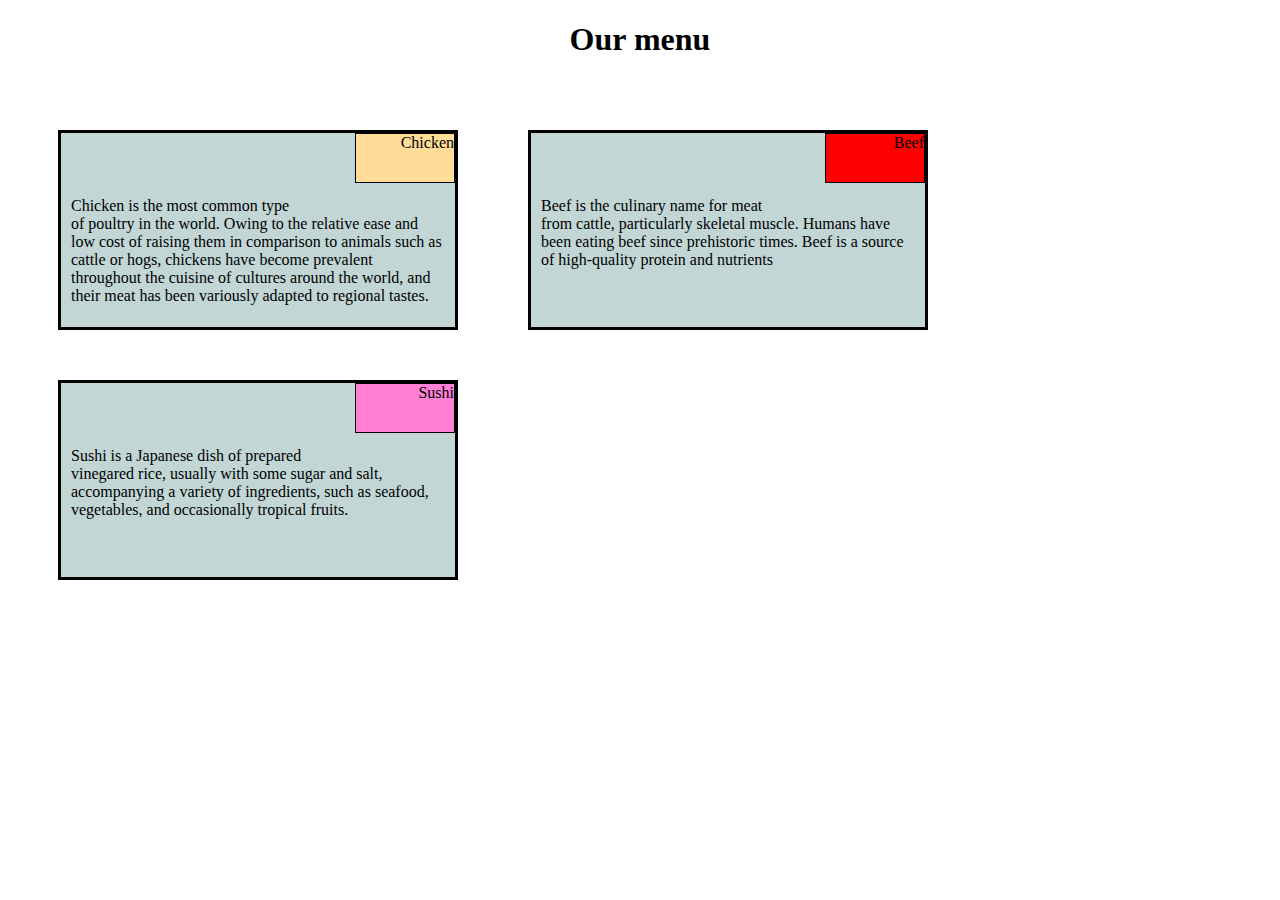
<file: Assignment1/index.html>
<!DOCTYPE html>
<html>
<head>
<meta charset="utf-8">
<meta name="viewport" content="width=device-width, initial-scale=1">
<title>Responsive Layout</title>
<link rel="stylesheet"href="Style.css">
</head>
<body>
<h1>Our menu</h1>
  
    <div id="d1"><p class="p1">Chicken</p><section><br><br><br>Chicken is the most common type of poultry in the world. Owing to the relative ease and low cost of raising them in comparison to animals such as cattle or hogs, chickens have become prevalent throughout the cuisine of cultures around the world, and their meat has been variously adapted to regional tastes.</section></div> 
   
<div id="d2"><p class="p2">Beef</p><section><br><br><br>Beef is the culinary name for meat from cattle, particularly skeletal muscle. Humans have been eating beef since prehistoric times. Beef is a source of high-quality protein and nutrients</section></div> 

   <div id="d3"><p class="p3">Sushi</p><section><br><br><br>Sushi is a Japanese dish of prepared vinegared rice, usually with some sugar and salt, accompanying a variety of ingredients, such as seafood, vegetables, and occasionally tropical fruits.</section></div>
   

   </body>  


</html>
</file>
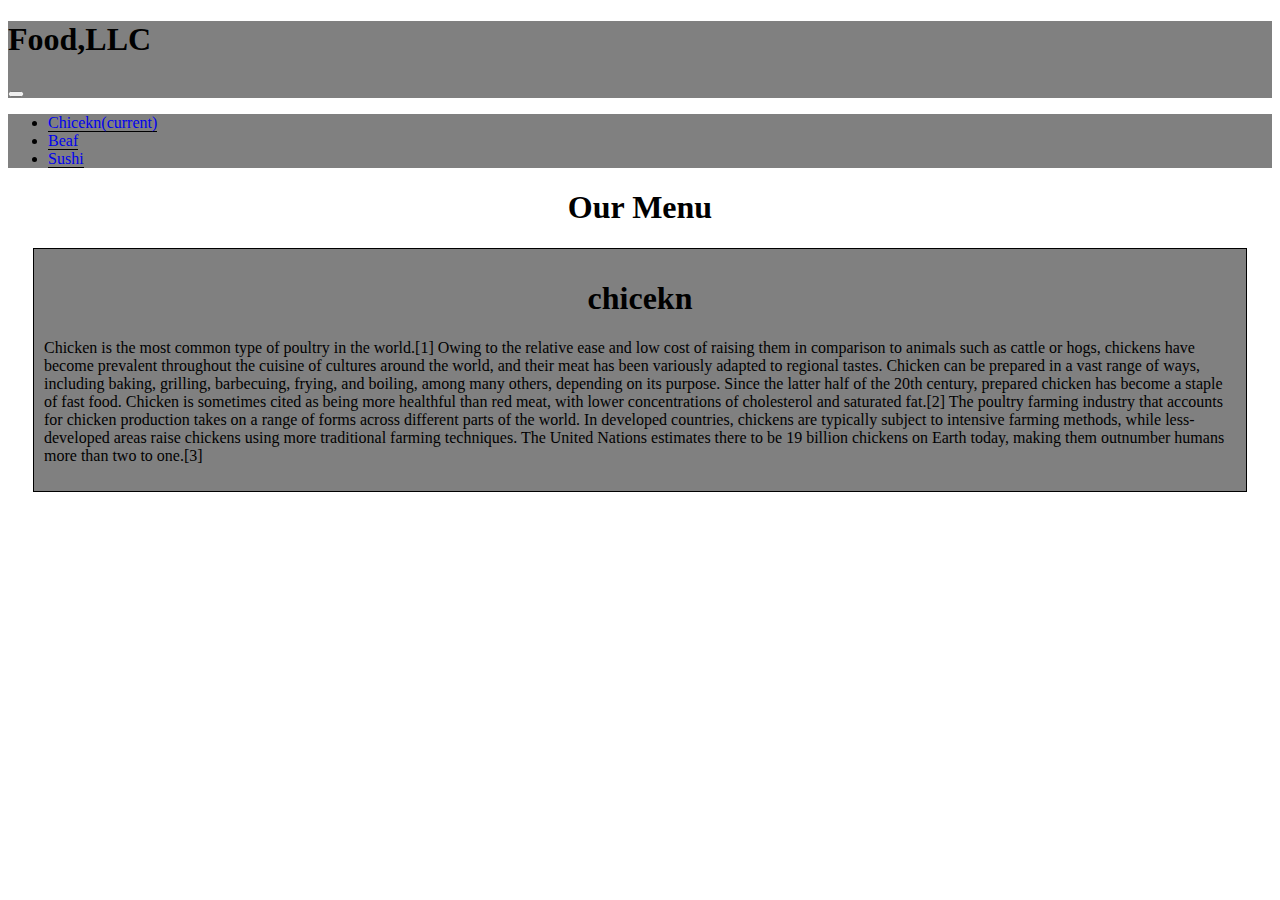
<file: Assigemnet2/Project.html>
<!doctype html>
<html lang="en">
  <head>
    <!-- Required meta tags -->
    <meta charset="utf-8">
    <meta name="viewport" content="width=device-width, initial-scale=1, shrink-to-fit=no">

    <!-- Bootstrap CSS -->
    <link rel="stylesheet" href="https://stackpath.bootstrapcdn.com/bootstrap/4.5.0/css/bootstrap.min.css" integrity="sha384-9aIt2nRpC12Uk9gS9baDl411NQApFmC26EwAOH8WgZl5MYYxFfc+NcPb1dKGj7Sk" crossorigin="anonymous">
    <link rel="stylesheet" type="text/css" href="prostyle.css">


  
  </head>
<dody>
  
    <nav class="navbar navbar-expand-lg navbar-light">
      <div><h1>Food,LLC</h1></div>
<button class="navbar-toggler" type="button" data-toggle="collapse" data-target="#navbarNav" aria-controls="navbarNav" aria-expanded="false" aria-label="Toggle navigation">
    <span class="navbar-toggler-icon"></span>
  </button>
  </nav>  
  <nav class="navbar navbar-expand-lg navbar-light bg-light">
  <div class="collapse navbar-collapse" id="navbarNav">
    <ul class="navbar-nav">
      <li class="navbar-toggler">
        <a class="nav-link" href="#">Chicekn<span class="sr-only">(current)</span></a>
      </li>
      <li class="navbar-toggler">
        <a class="nav-link" href="#">Beaf</a>
      </li>
      <li class="navbar-toggler">
        <a class="nav-link" href="#">Sushi</a>
      </li>
      </li>
    </ul>
  </div>
</nav>

  <h1 id="center">Our Menu</h1>

<div class="conatiner" id="chiceknmenu">
  <h1>chicekn</h1>
  <p>Chicken is the most common type of poultry in the world.[1] Owing to the relative ease and low cost of raising them in comparison to animals such as cattle or hogs, chickens have become prevalent throughout the cuisine of cultures around the world, and their meat has been variously adapted to regional tastes.
Chicken can be prepared in a vast range of ways, including baking, grilling, barbecuing, frying, and boiling, among many others, depending on its purpose. Since the latter half of the 20th century, prepared chicken has become a staple of fast food. Chicken is sometimes cited as being more healthful than red meat, with lower concentrations of cholesterol and saturated fat.[2]
The poultry farming industry that accounts for chicken production takes on a range of forms across different parts of the world. In developed countries, chickens are typically subject to intensive farming methods, while less-developed areas raise chickens using more traditional farming techniques. The United Nations estimates there to be 19 billion chickens on Earth today, making them outnumber humans more than two to one.[3]</p>
</div>

    <!-- Optional JavaScript -->
    <!-- jQuery first, then Popper.js, then Bootstrap JS -->
    <script src="https://code.jquery.com/jquery-3.5.1.slim.min.js" integrity="sha384-DfXdz2htPH0lsSSs5nCTpuj/zy4C+OGpamoFVy38MVBnE+IbbVYUew+OrCXaRkfj" crossorigin="anonymous"></script>
    <script src="https://cdn.jsdelivr.net/npm/popper.js@1.16.0/dist/umd/popper.min.js" integrity="sha384-Q6E9RHvbIyZFJoft+2mJbHaEWldlvI9IOYy5n3zV9zzTtmI3UksdQRVvoxMfooAo" crossorigin="anonymous"></script>
    <script src="https://stackpath.bootstrapcdn.com/bootstrap/4.5.0/js/bootstrap.min.js" integrity="sha384-OgVRvuATP1z7JjHLkuOU7Xw704+h835Lr+6QL9UvYjZE3Ipu6Tp75j7Bh/kR0JKI" crossorigin="anonymous"></script>
  </body>
</html>
</file>
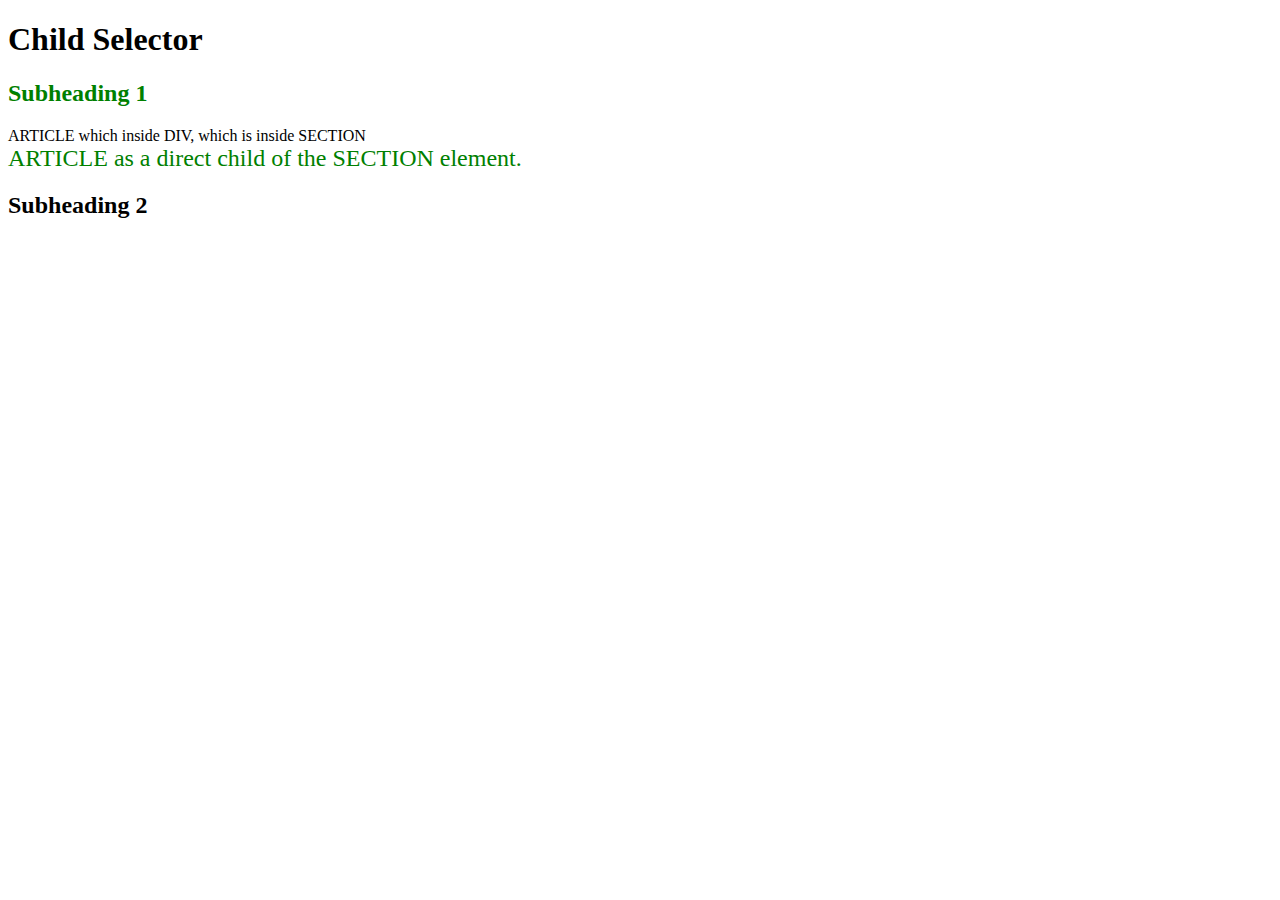
<file: site/before.html>
<!DOCTYPE html>
<html>
<head>
<meta charset="utf-8">
<title>Child Selector</title>
<style>

/* any article element which is a direct child of a section element,i.e., any article element whose immediate parent is a section element. */
section > article {
  color: green;
  font-size: 24px;
}

/* any h2 element which is a direct child of a section element,i.e., any h2 element whose immediate parent is a section element. */
section > h2 {
  color: green;
}

</style>
</head>
<body>
<h1>Child Selector</h1>
<section>
  <h2>Subheading 1</h2>
  <div>
    <article>ARTICLE which inside DIV, which is inside SECTION</article>
  </div>
</section>
<section>
  <article>ARTICLE as a direct child of the SECTION element.</article>
</section>
<h2>Subheading 2</h2>

</body>
</html>
</file>
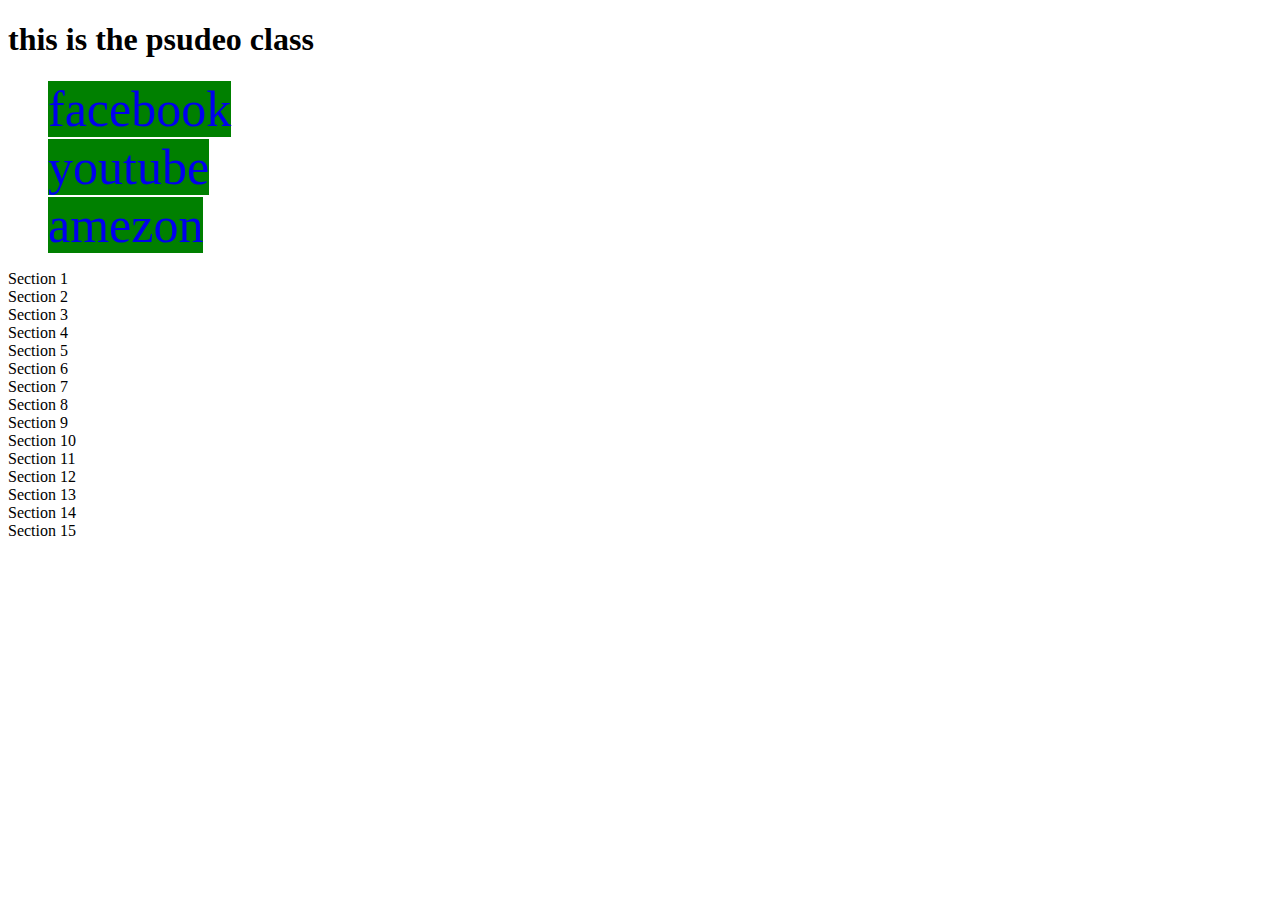
<file: site/box.html>
<!DOCTYPE html>
<html>
<head>
	<title>class</title>
<style>

article li{


	list-style: none;
}
 a:link, a:visited{

 	text-decoration-line: none;
 	background-color: green;
    font-size: 50px;

 }
a:hover, a:active{

background-color: yellow;
color: red;
display: top left;

}

</style>


</head>
<body>
<h1>this is the psudeo class </h1>

     <article>
	   <ul>
	   	  <li><a href="www.facebook.com">facebook</a></li>
	   	  <li><a href="https://www.youtube.com/">youtube</a></li>
	   	  <li><a href="http://www.amazon.in/">amezon</a></li>
         </ul>
  </article>
<header>
	
<div>Section 1</div>
<div>Section 2</div>
<div>Section 3</div>
<div>Section 4</div>
<div>Section 5</div>
<div>Section 6</div>
<div>Section 7</div>
<div>Section 8</div>
<div>Section 9</div>
<div>Section 10</div>
<div>Section 11</div>
<div>Section 12</div>
<div>Section 13</div>
<div>Section 14</div>
<div>Section 15</div>
</header>
</body>
</html>
</file>
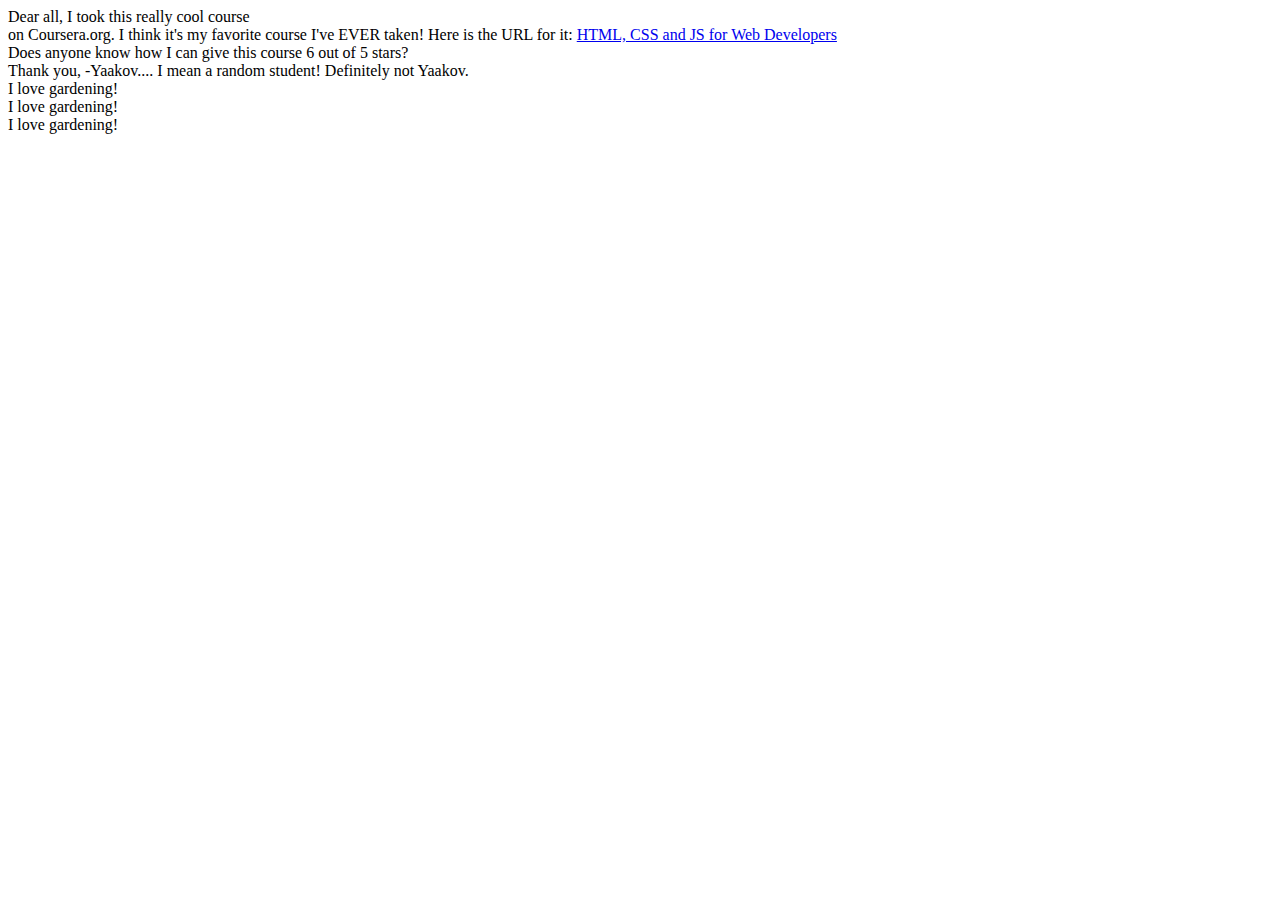
<file: site/Frist.html>
<!DOCTYPE html>
<html>
<head>
	<meta charset="utf-8">
	<title> मराठी निबंध </title>
</head>
<div>Dear all,
<span>I took this really cool course
</span></div>	
<span>on Coursera.org. I think it's
my favorite course I've EVER taken!
Here is the URL for it:
</span>
<a href="...">HTML, CSS and JS for Web Developers</a>
<div>
Does anyone know how I can give this course 6
out of 5 stars?
</div>
<div>
Thank you,
-Yaakov.... I mean a random student! Definitely not Yaakov.
</div>
<div>I love <span>gardening!</span></div>
<div>I love <span>gardening!</span></div>
<div>I love <span>gardening!</span></div>
</body>
</html>
</file>
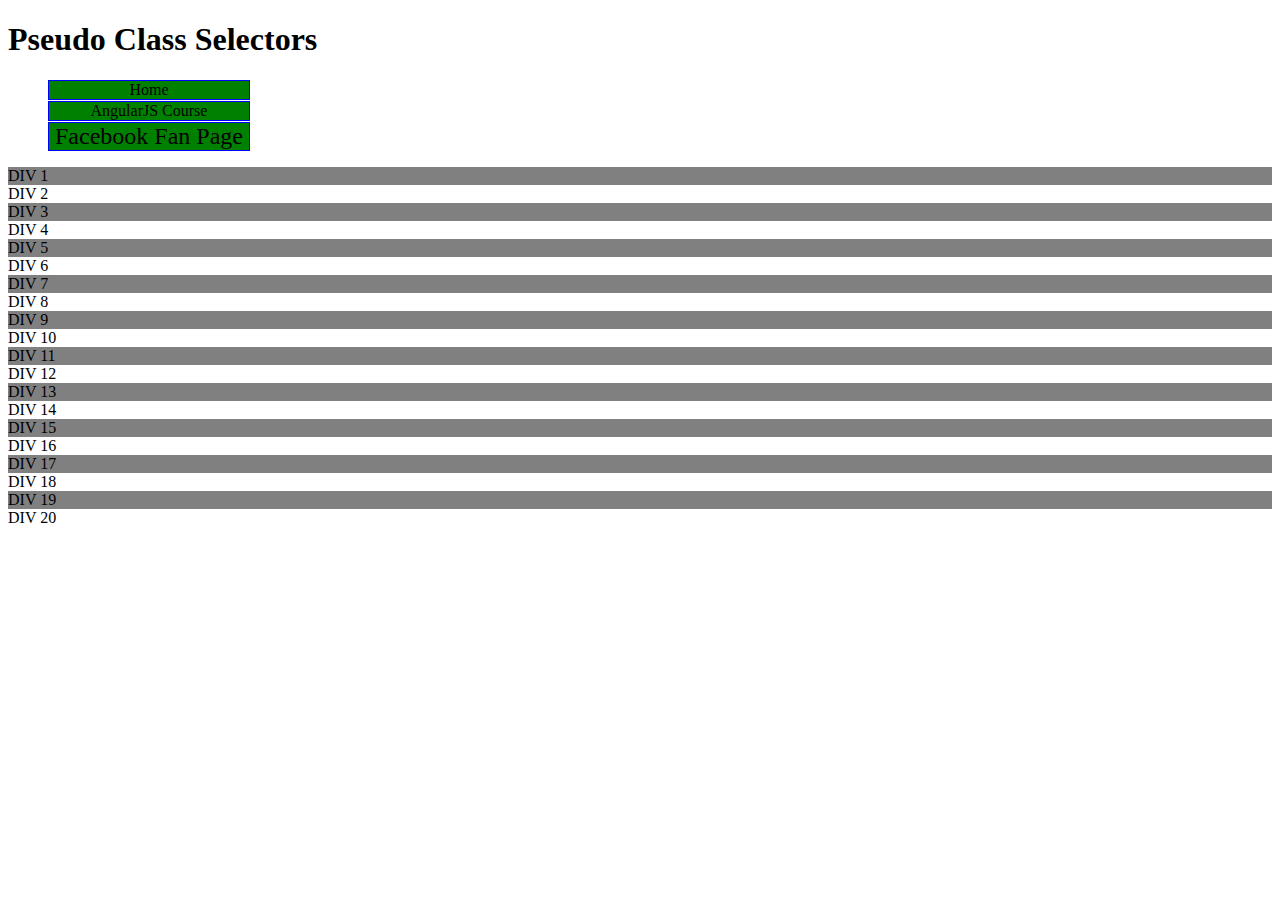
<file: site/pusedo-class.htm>
<!DOCTYPE html>
<html>
<head>
<meta charset="utf-8">
<title>Pseudo Class Selectors</title>
<style>
/* Styles go here. */
header li {
  list-style: none;
}
a:link, a:visited {
  text-decoration: none;
  background-color: green;
  border: 1px solid blue;
  color: black;
  display: block;
  width: 200px;
  text-align: center;
  margin-bottom: 1px;
}

a:hover, a:active {
  background-color: red;
  color: purple;
}

header li:nth-child(3) {
  font-size: 24px;
}

section div:nth-child(odd) {
  background-color: gray;
}

section div:nth-child(4):hover {
  background-color: green;
  cursor: pointer;
}

</style>
</head>
<body>
<h1>Pseudo Class Selectors</h1>

<header>
  <ul>
    <li><a href="/">Home</a></li>
    <li><a href="http://goo.gl/V0Wl6s" target="_blank">AngularJS Course</a></li>
    <li><a href="http://www.facebook.com/CourseraWebDev" target="_blank">Facebook Fan Page</a></li>
  </ul>
</header>

<section>
  <div>DIV 1</div>
  <div>DIV 2</div>
  <div>DIV 3</div>
  <div>DIV 4</div>
  <div>DIV 5</div>
  <div>DIV 6</div>
  <div>DIV 7</div>
  <div>DIV 8</div>
  <div>DIV 9</div>
  <div>DIV 10</div>
  <div>DIV 11</div>
  <div>DIV 12</div>
  <div>DIV 13</div>
  <div>DIV 14</div>
  <div>DIV 15</div>
  <div>DIV 16</div>
  <div>DIV 17</div>
  <div>DIV 18</div>
  <div>DIV 19</div>
  <div>DIV 20</div>
</section>

</body>
</html>
</file>
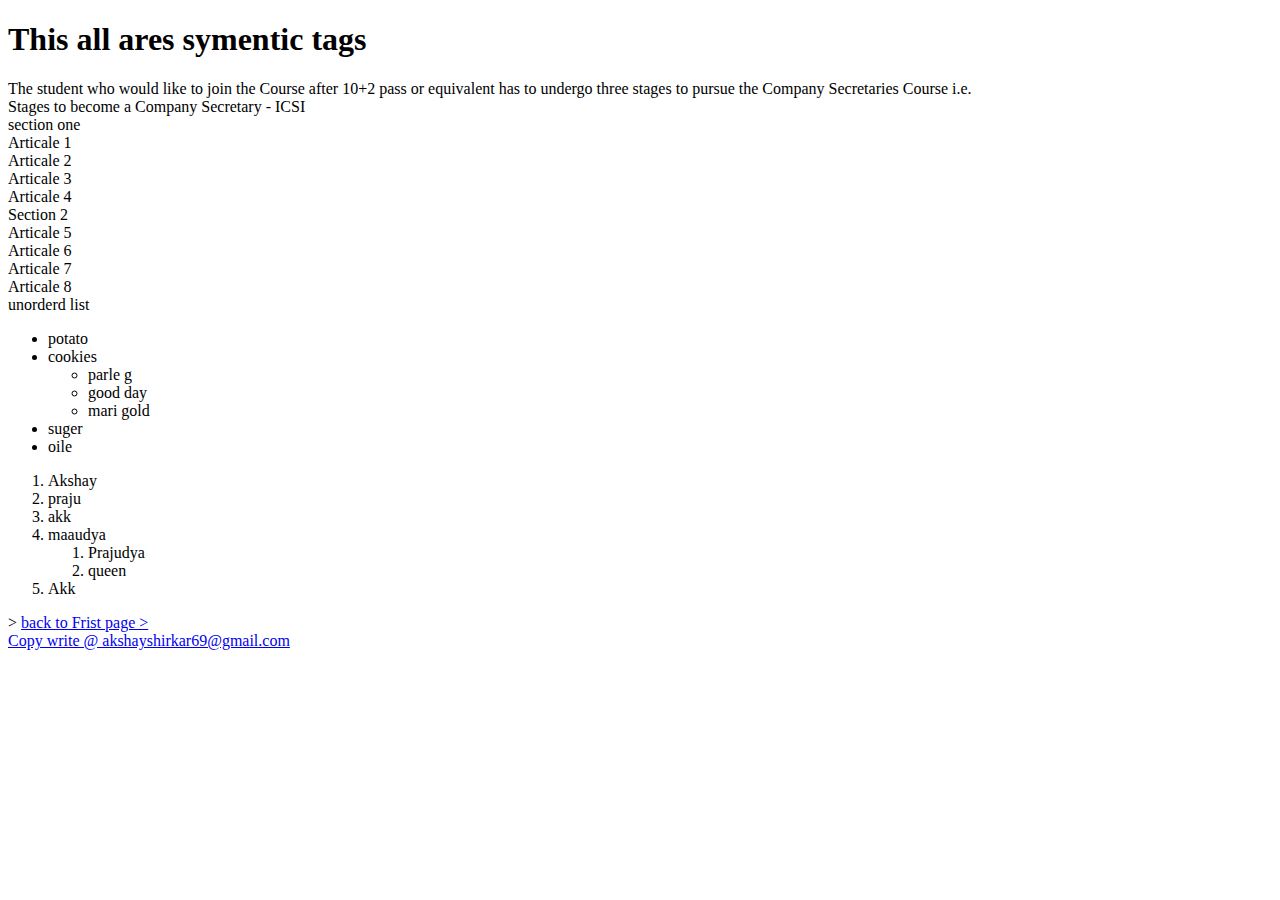
<file: site/symantic-examole.html>
<!DOCTYPE html>
<html>
<head>
	<title>Symentic</title>
</head>
<body>
	<h1>This all ares symentic tags</h1>
	<header> The student who would like to join the Course after 10+2 pass or equivalent has to undergo three stages to pursue the Company Secretaries Course i.e.<nav>Stages to become a Company Secretary - ICSI</nav></header>
	<section>
	section one
	<article>Articale 1</article>	
    <article>Articale 2</article>
    <article>Articale 3</article>
    <article>Articale 4</article>
    </section>
<section>
	Section 2
	<article>Articale 5</article>
	<article>Articale 6</article>
	<article>Articale 7</article> 
	<article>Articale 8</article>
</section>
<div> unorderd list</div>
<ul>
      <li>potato</li>
      <li>cookies</li>
    <ul>
	  <li>parle g</li>
	  <li>good day</li>
	   <li>mari gold</li>
    </ul>
	  <li>suger</li>
	  <li>oile</li>
</ul>

<ol>
	<li>Akshay</li>
	  <li>praju</li>
	     <li>akk</li>
	       <li>maaudya</li>
	         <ol>
	         	<li>Prajudya</li>
	             <li>queen</li>
	         </ol>
	          <li>Akk</li>

</ol>>
<a href="All_linkes.html" title="back to all All_linkes"> back to Frist page >


<footer>
	Copy write @ akshayshirkar69@gmail.com

</footer>
</body>
</html>
</file>
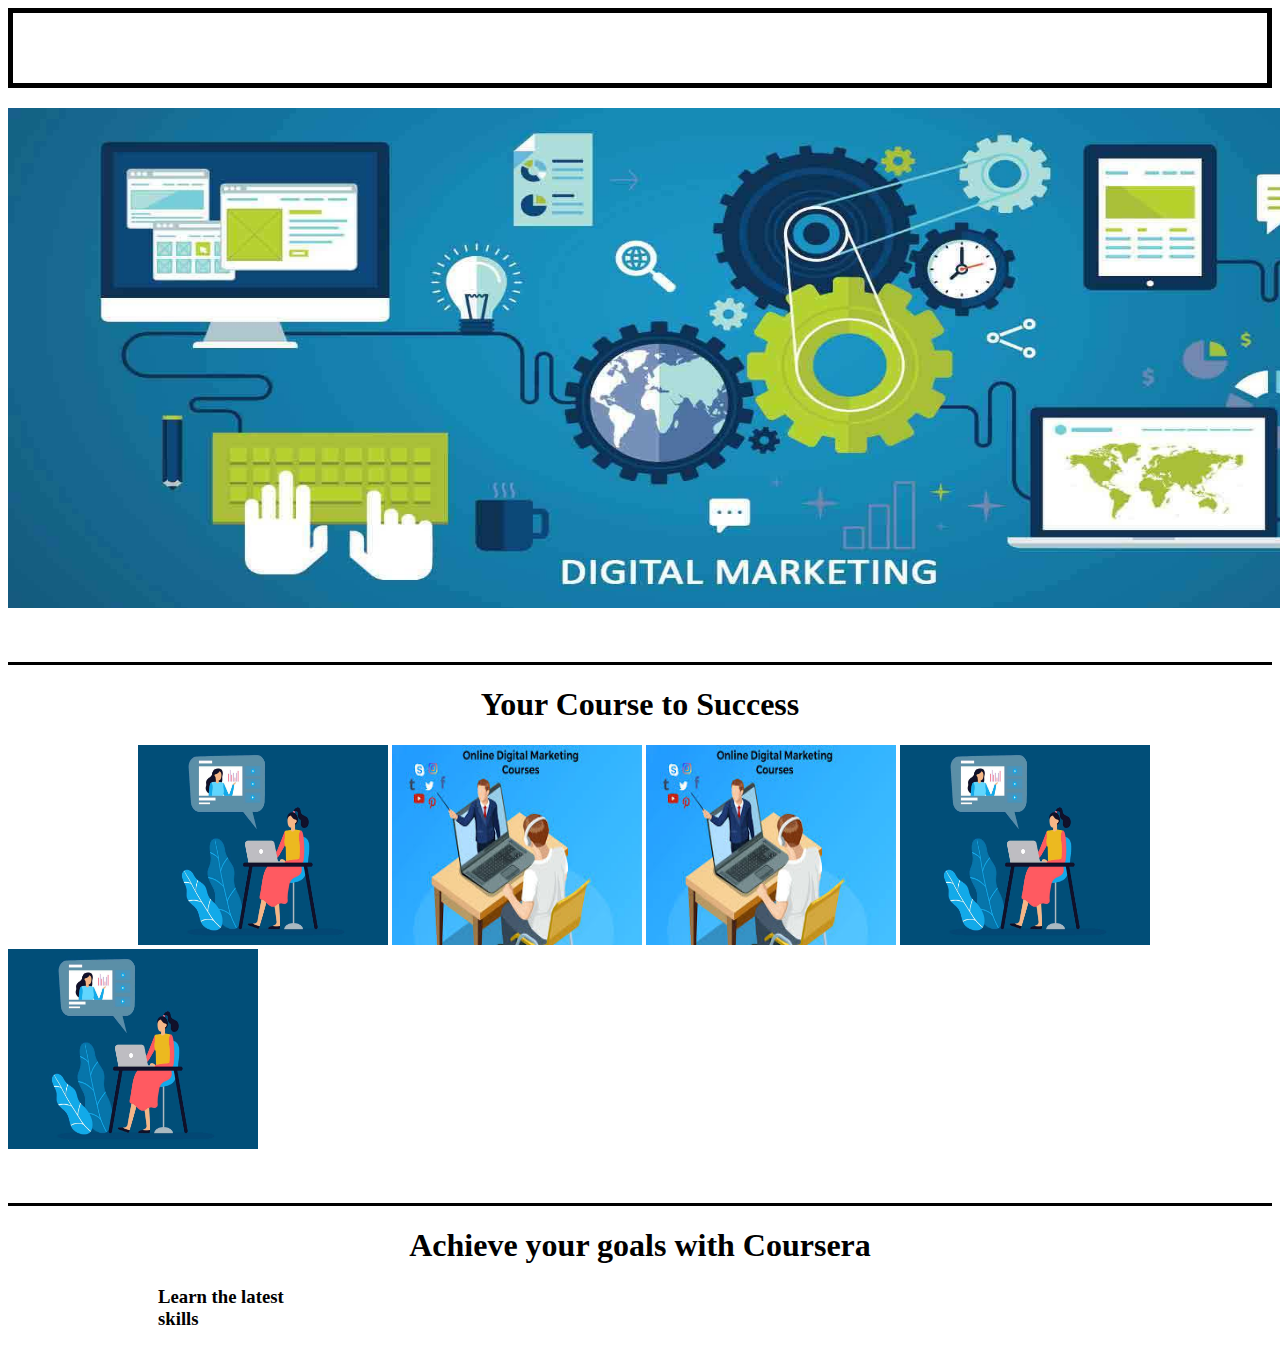
<file: site/kaiwalya/ditita.htm>
<!DOCTYPE html>
<html>
<head>
	<title>Digital marketing</title>

<style>
	
nav{


float: center;
height: 200px;
width: 200px;
display: table;
}

header
{
display: block;

border: 5px solid black;
height: 70px;
margin-bottom: 20px;
}

span{

margin-left: 10px;
}
div{


text-align: center;
margin-top: 50px;
border-top: 3px solid black;
}

span{

text-align: center;
margin-left: 130px;

}
h3{

margin-left: 150px;


}
</style>
</head>
<body>
<header>
	</header>

<nav>
<img src="digital.jpg" height="500px" width="1500px">	
	</nav>
	

<div><h1>Your Course to Success</h1></div>
	
<span>
	
<img src="ditial1.jpg" height="200px" width="250px">
<img src="ditial2.jpg"height="200px" width="250px" >
<img src="ditial2.jpg"height="200px" width="250px">
<img src="ditial1.jpg"height="200px" width="250px">
<img src="ditial1.jpg"height="200px" width="250px">

</span>

<div><h1>Achieve your goals with Coursera</h1></div>


<h3>Learn the latest<br>skills</h3>



</body>
</html>
</file>
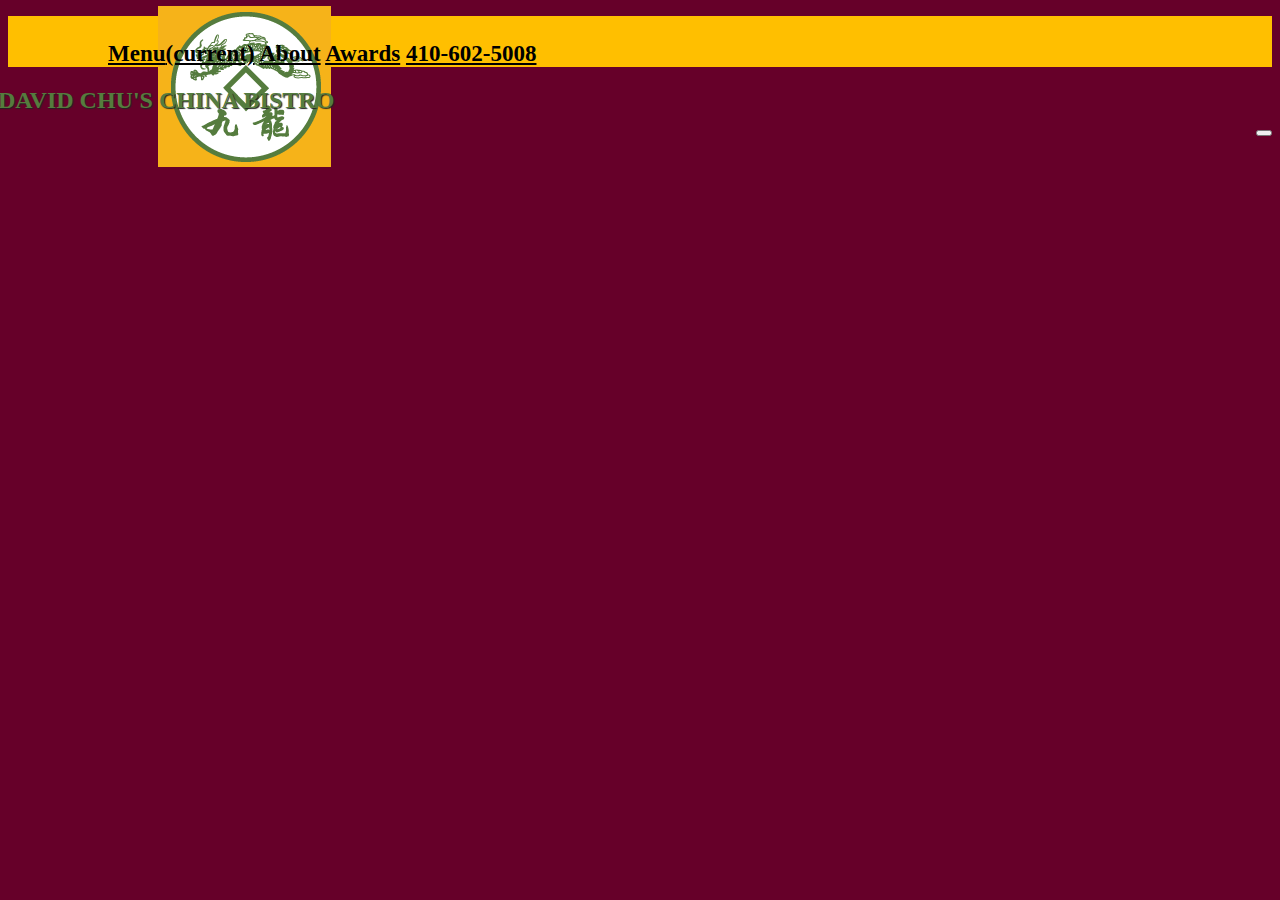
<file: site/rest/bootstrap-4.5.0-dist/rest.html>
<!doctype html>
<html lang="en">
  <head>  
    <!-- Required meta tags -->
    <meta charset="utf-8">
    <meta name="viewport" content="width=device-width, initial-scale=1, shrink-to-fit=no">

    <!-- Bootstrap CSS -->

    
    <link rel="stylesheet" href="https://stackpath.bootstrapcdn.com/bootstrap/4.5.0/css/bootstrap.min.css" integrity="sha384-9aIt2nRpC12Uk9gS9baDl411NQApFmC26EwAOH8WgZl5MYYxFfc+NcPb1dKGj7Sk" crossorigin="anonymous">
 <link rel="stylesheet" href="style.css">
<title>david chu's china bistro</title>
  </head>
  <body>
  <nav class="navbar navbar-expand-lg navbar-light ">
  <a class="navbar-brand" href="#"></a>
  <p class="navbar-brand">
    <img src="Akshay.png">
</p>
  <h1>DAVID CHU'S CHINA BISTRO</h1>
  <button class="navbar-toggler" type="button" data-toggle="collapse" data-target="#navbarNavAltMarkup" aria-controls="navbarNavAltMarkup" aria-expanded="false" aria-label="Toggle navigation">
    <span class="navbar-toggler-icon"></span>
  </button>
  

  <div class="collapse navbar-collapse" id="navbarNavAltMarkup">
    <div class="navbar-nav">
      <a class="nav-item nav-link" href="#">Menu<span class="sr-only">(current)</span></a>
      <a class="nav-item nav-link" href="#">About</a>
      <a class="nav-item nav-link" href="#">Awards</a>
      <a class="nav-item nav-link" href="#">410-602-5008</a>
      </div>
      
  </div>
</nav>
<!-- Optional JavaScript -->
    <!-- jQuery first, then Popper.js, then Bootstrap JS -->
    <script src="https://code.jquery.com/jquery-3.5.1.slim.min.js" integrity="sha384-DfXdz2htPH0lsSSs5nCTpuj/zy4C+OGpamoFVy38MVBnE+IbbVYUew+OrCXaRkfj" crossorigin="anonymous"></script>
    <script src="https://cdn.jsdelivr.net/npm/popper.js@1.16.0/dist/umd/popper.min.js" integrity="sha384-Q6E9RHvbIyZFJoft+2mJbHaEWldlvI9IOYy5n3zV9zzTtmI3UksdQRVvoxMfooAo" crossorigin="anonymous"></script>
    <script src="https://stackpath.bootstrapcdn.com/bootstrap/4.5.0/js/bootstrap.min.js" integrity="sha384-OgVRvuATP1z7JjHLkuOU7Xw704+h835Lr+6QL9UvYjZE3Ipu6Tp75j7Bh/kR0JKI" crossorigin="anonymous"></script>
  </body>
</html>
</file>
<file: Assignment1/Style.css>
*{


box-sizing: border-box;
}

h1{
text-align: center;
}
.p1{
height: 50px;
width: 100px;
text-align: right;
border: 1px solid black;
float:right;
margin-left: 50px;
border left: 0;
background-color:#ffdd99;
 margin-top: 0;
 padding: 0; 
}

.p2{

height: 50px;
width: 100px;
text-align: right;
border: 1px solid black;
float:right;
margin-left: 50px;
border left: 0;
background-color:red;
 margin-top: 0; 
}
.p3{

height: 50px;
width: 100px;
text-align: right;
border: 1px solid black;
float:right;
margin-left: 50px;
border left: 0;
background-color:#ff80d5;
 margin-top: 0; 
}

#d1{

height: 200px;
width: 400px;
background-color: #c2d6d6;
border: 3px solid black;
margin-right: auto;
margin-left: 50px;
margin-right: 20px;


}

#d2{

height: 200px;
width: 400px;
background-color: #c2d6d6;
border: 3px solid black;
margin-right: 20px;
margin-left: 50px;
}
#d3{

height: 200px;
width: 400px;
background-color: #c2d6d6;
border: 3px solid black;
margin-left: 50px;
margin-right: 30px;

}
  
section{


  padding: 10px;  
}

@media ( min-width: 1200px){

#d1{
   height: 200px;
  width: 400px;
}
#d2{
   height: 200px;
  width: 400px;
}
#d3{
  height: 200px;
  width: 400px;
}
}
@media (min-width: 992px) and (max-width: 1199px){


#d1{
   height: 200px;
  width: 400px;
}
#d2{
    
   height: 200px;
  width: 400px;
}
#d3{
  height: 200px;
  width: 90%;
}


}
div
{

float:left;
  margin-top: 50px;
  margin-left:auto;
  margin-right: auto;  
  

}
</file>
<file: Assigemnet2/prostyle.css>
button{

margin-top: 0;
margin-left: auto;

}
.navbar-toggler div
{

text-decoration-style: none;
}
.navbar-nav a
{

text-align: center;
text-decoration: none;
border-bottom: 1px solid black;
}
#center
{

text-align: center;
}
#chiceknmenu
{
margin-left: 25px;
margin-right: 25px;
border: 1px solid black;
padding: 10px;
background-color: gray;
}
#center1{


	text-align: center;
}
#chiceknmenu h1{


	text-align: center;
}
.navbar{



	background-color: gray;
}

@media(min-width:780px) and (max-width:990px)
{

#chiceknmenu
{
margin-left: 50px;
margin-right: 50px;
border: 1px solid black;
padding: 10px;
background-color: gray;
}


}
@media(max-width: 778px)
{
#chiceknmenu
{
margin-left: 75px;
margin-right: 75px;
border: 1px solid black;
padding: 10px;
background-color: gray;
}




}
</file>
<file: site/rest/bootstrap-4.5.0-dist/style.css>
body
{


background-color: #660029;
}
.navbar{

background-color: #ffbf00;


}

.navbar a{


	color: black;
	margin-top: 90px;
     


}
.navbar div{


	margin-left: 80px;
	margin-top: -90px;
	font-family: 'Glyphicons Halflings';
	font-weight: bold;
    color: #660029;
   font-size: 1.2em;

    


}
.navbar-toggler{


	float: right;
}
h1{

margin-top: -100px;
font-family: 'Lora', serif;
color:#557c3e;
text-shadow: 1px 1px 1px #222;
font-weight: bold;
margin-left: -10px;
font-size: 1.5em;



}
.navbar-brand img
{


margin-top: -10px;
margin-left: 200px;

	


}
@media(min-width: 1200px)

{

.navbar-brand img
{


margin-top: -10px;
margin-left: 150px;

}
.navbar div{


	margin-left: 50px;
	margin-top: -90px;
	font-family: 'Glyphicons Halflings';
	font-weight: bold;
    color: #660029;
   font-size: 1.2em;

}


}
@media(max-width: 1199px) and (min-width:1090px )

{

.navbar-brand img
{


margin-top: -10px;
margin-left: 100px;


}
.navbar div{


	margin-left: 20px;
	margin-top: -90px;
	font-family: 'Glyphicons Halflings';
	font-weight: bold;
    color: #660029;
   font-size: 1.2em;

}

}
@media(max-width:1089px) and (min-width:990px )
{
.navbar-brand img
{

margin-left: 0px;

}
.navbar div{


	margin-left: 10px;
	margin-top: -90px;
	font-family: 'Glyphicons Halflings';
	font-weight: bold;
    color: #660029;
   font-size: 1.2em;
   padding: 0px;

}



}
@media(max-width: 990px) and (min-width: 820px)
{
.navbar div
	{


	margin-left: 10px;
	margin-top: -10px;
    font-family: 'Glyphicons Halflings';
	font-weight: bold;
    color: #660029;
   font-size: 1.2em;
   padding: 0px;

}



}
</file>
